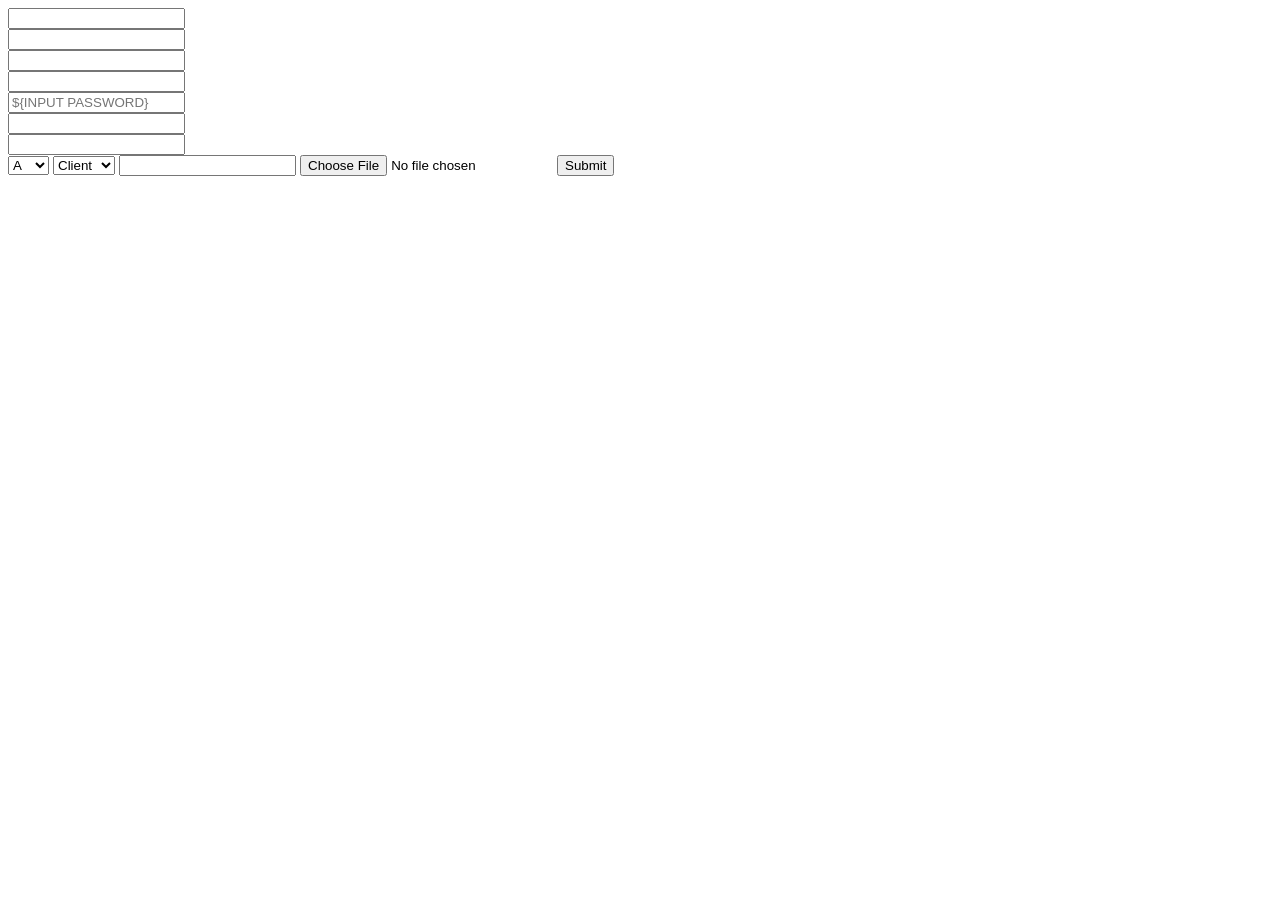
<file: Car_Rental_Web/src/main/resources/templates/changeUser.html>
<!DOCTYPE html>
<html lang="en" xmlns:th="http://www.thymeleaf.org">
<head>
    <meta charset="UTF-8">
    <title>Change User</title>
</head>
<body>
<form th:action="@{'/admin/user/change/' + ${id}}" method="post" enctype="multipart/form-data">
    <label>
        <input type="text" name="name" th:value="${user.getName()}"><br>
        <input type="text" name="surname" th:value="${user.getSurname()}"><br>
        <input type="text" name="surname" th:value="${user.getSurname()}"><br>
        <input type="email" name="email" th:value="${user.getEmail()}"><br>
        <input type="password" name="password" placeholder="${INPUT PASSWORD}"><br>
        <input type="number" name="age" th:value="${user.getAge()}"><br>
        <input type="text" name="phoneNumber" th:value="${user.getPhoneNumber()}"><br>
        <select th:value="${user.getDriverLicense()}">
            <option value="A">A</option>
            <option value="B">B</option>
            <option value="C1">C1</option>
            <option value="D">D</option>
            <option value="D1">D1</option>
            <option value="DE">DE</option>
        </select>
        <select th:value="${user.getRole()}">
            <option value="CLIENT">Client</option>
            <option value="DEALER">Dealer</option>
            <option value="DRIVER">Driver</option>
            <option value="ADMIN">Admin</option>
        </select>
        <input type="number" name="price" th:value="${user.getPrice()}">
        <input type="file" name="userImage" th:value="${user.getPicUrl()}"/>
        <input type="submit">
    </label>
</form>
</body>
</html>
</file>
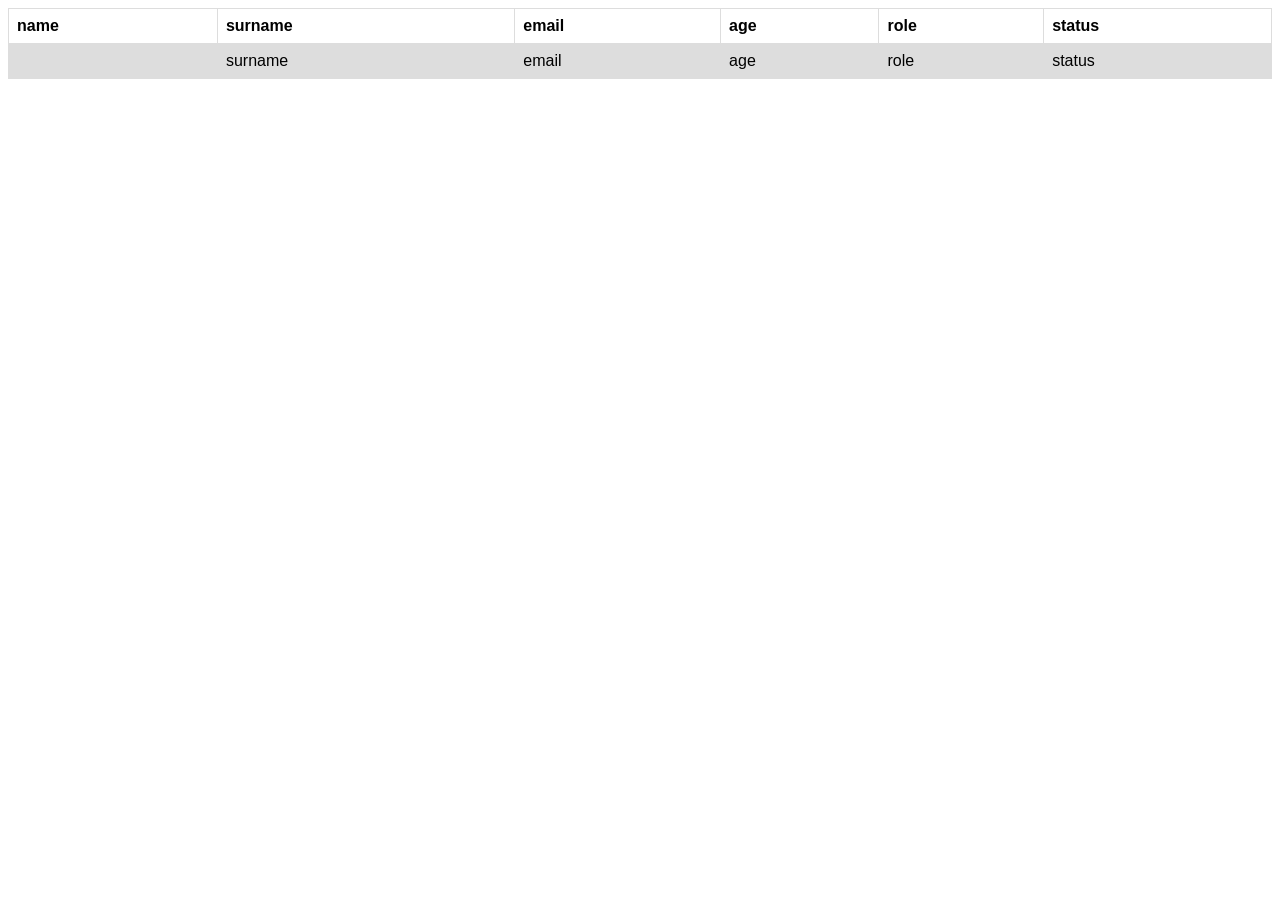
<file: Car_Rental_Web/src/main/resources/templates/clientListPage.html>
<!DOCTYPE html>
<html lang="en" xmlns:th="http://www.thymeleaf.org">
<head>
  <meta charset="UTF-8">
  <title>Clients</title>
  <style>
    table {
      font-family: arial, sans-serif;
      border-collapse: collapse;
      width: 100%;
    }

    td, th {
      border: 1px solid #dddddd;
      text-align: left;
      padding: 8px;
    }

    tr:nth-child(even) {
      background-color: #dddddd;
    }
  </style>
</head>
<body>
<table>
  <tr>
    <th>name</th>
    <th>surname</th>
    <th>email</th>
    <th>age</th>
    <th>role</th>
    <th>status</th>
  </tr>
  <tr th:each="client : ${allClients}">
    <td th:text="${client.getName()}"></td>
    <td th:text="${client.getSurname()}">surname</td>
    <td th:text="${client.getEmail()}">email</td>
    <td th:text="${client.getAge()}">age</td>
    <td th:text="${client.getRole()}">role</td>
    <td th:text="${client.getStatus()}">status</td>
  </tr>
</table>
</body>
</html>
</file>
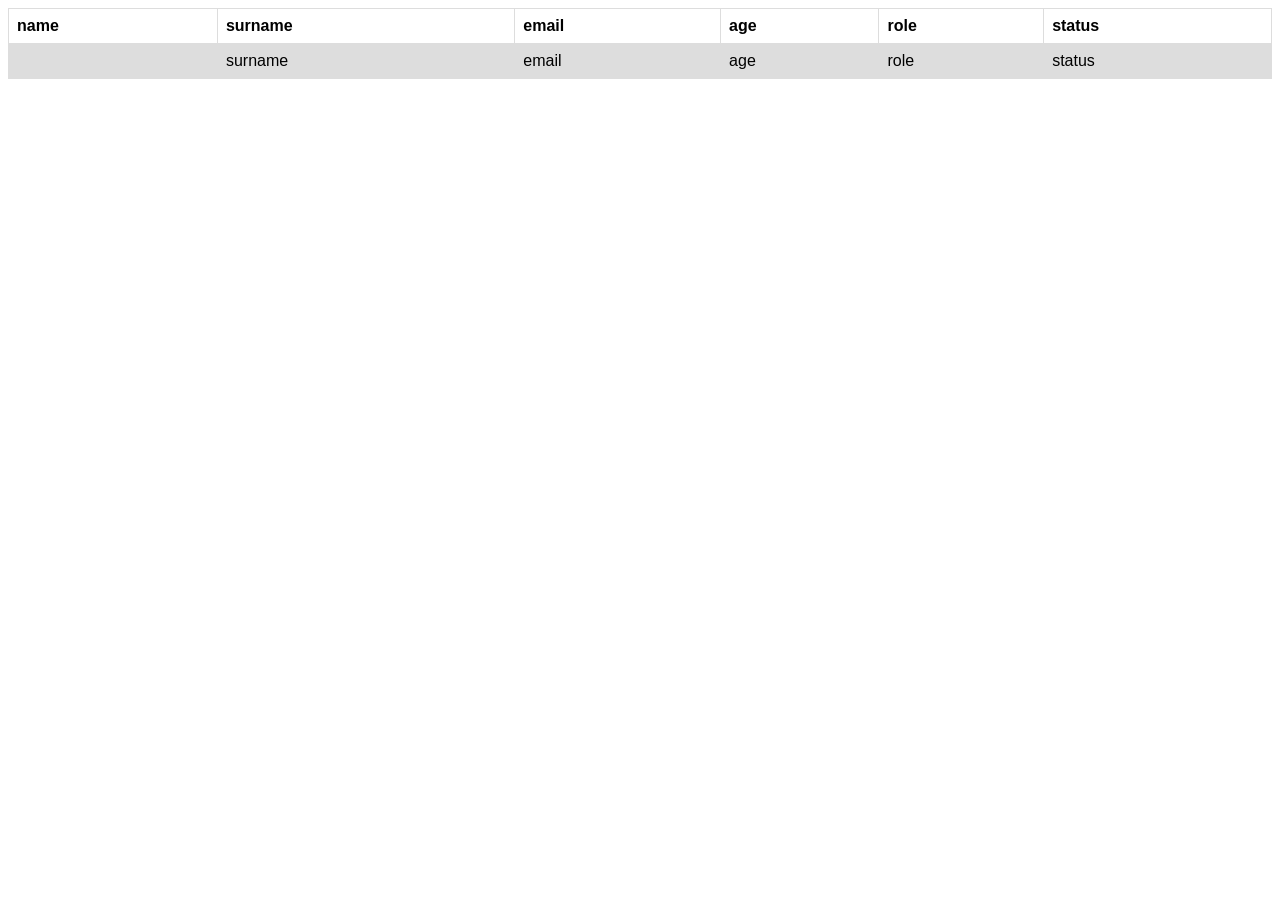
<file: Car_Rental_Web/src/main/resources/templates/dealersListPage.html>
<!DOCTYPE html>
<html lang="en" xmlns:th="http://www.thymeleaf.org">
<head>
    <meta charset="UTF-8">
    <title>Dealers</title>
    <style>
        table {
            font-family: arial, sans-serif;
            border-collapse: collapse;
            width: 100%;
        }

        td, th {
            border: 1px solid #dddddd;
            text-align: left;
            padding: 8px;
        }

        tr:nth-child(even) {
            background-color: #dddddd;
        }
    </style>
</head>
<body>
<table>
    <tr>
        <th>name</th>
        <th>surname</th>
        <th>email</th>
        <th>age</th>
        <th>role</th>
        <th>status</th>
    </tr>
    <tr th:each="dealer : ${allDealers}">
        <td th:text="${dealer.getName()}"></td>
        <td th:text="${dealer.getSurname()}">surname</td>
        <td th:text="${dealer.getEmail()}">email</td>
        <td th:text="${dealer.getAge()}">age</td>
        <td th:text="${dealer.getRole()}">role</td>
        <td th:text="${dealer.getStatus()}">status</td>
    </tr>
</table>
</body>
</html>
</file>
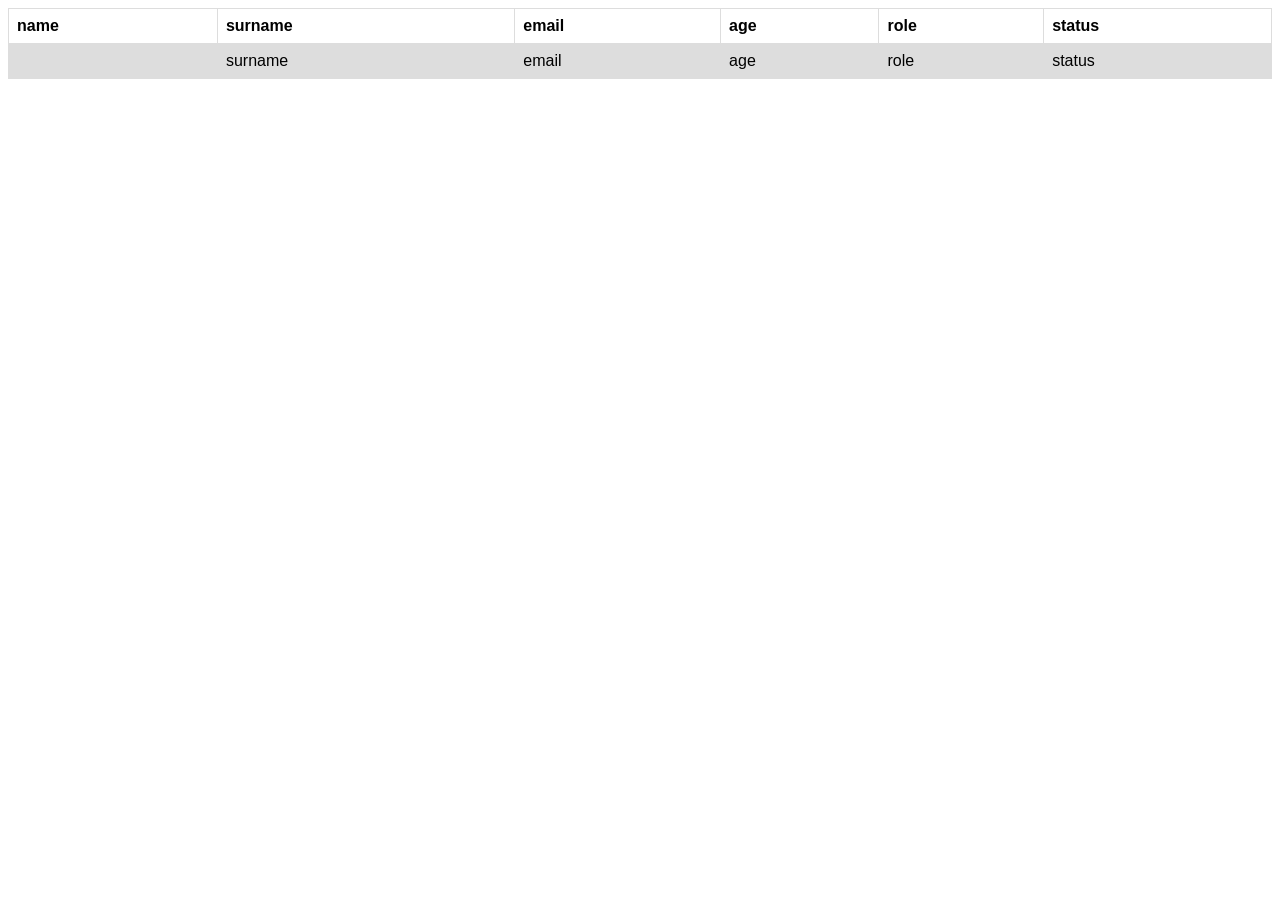
<file: Car_Rental_Web/src/main/resources/templates/driversListPage.html>
<!DOCTYPE html>
<html lang="en" xmlns:th="http://www.thymeleaf.org">
<head>
  <meta charset="UTF-8">
  <title>Drivers</title>
  <style>
    table {
      font-family: arial, sans-serif;
      border-collapse: collapse;
      width: 100%;
    }

    td, th {
      border: 1px solid #dddddd;
      text-align: left;
      padding: 8px;
    }

    tr:nth-child(even) {
      background-color: #dddddd;
    }
  </style>
</head>
<body>
<table>
  <tr>
    <th>name</th>
    <th>surname</th>
    <th>email</th>
    <th>age</th>
    <th>role</th>
    <th>status</th>
  </tr>
  <tr th:each="driver : ${allDrivers}">
    <td th:text="${driver.getName()}"></td>
    <td th:text="${driver.getSurname()}">surname</td>
    <td th:text="${driver.getEmail()}">email</td>
    <td th:text="${driver.getAge()}">age</td>
    <td th:text="${driver.getRole()}">role</td>
    <td th:text="${driver.getStatus()}">status</td>
  </tr>
</table>
</body>
</html>
</file>
